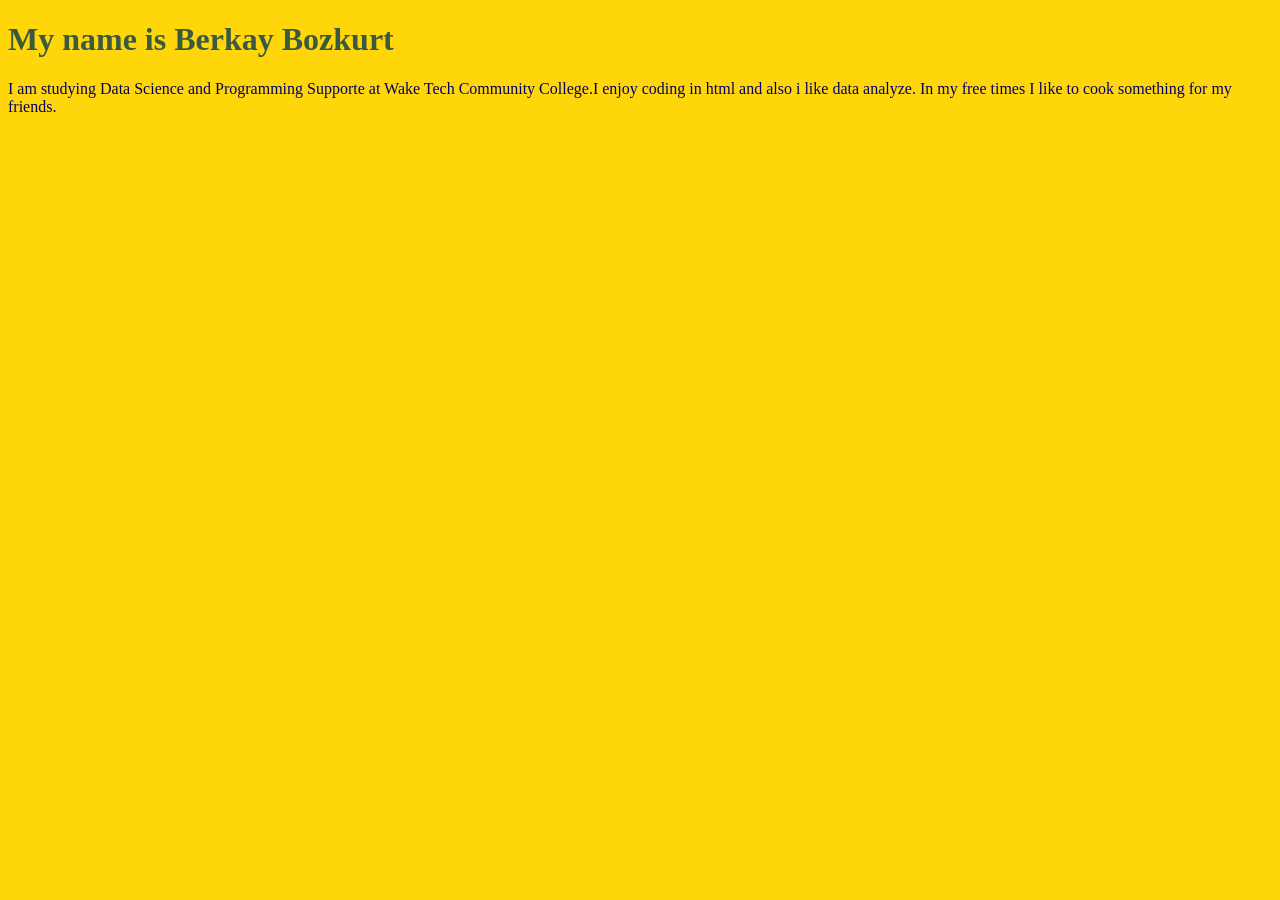
<file: index.html>
<!DOCTYPE html>
<html>
<head>
<title>My Personal Introduction</title>
<style>
body{
background-color:#FFD60A
}
h1{
color:#3A5A40
}
p{
color:#03045E
}
</style>
</head>
<body>
<h1>My name is Berkay Bozkurt</h1>
<p>I am studying Data Science and Programming Supporte at Wake Tech Community College.I enjoy coding in html and also i like data analyze. In my free times I like to cook something for my friends.</p>

<!body>
</html>
</file>
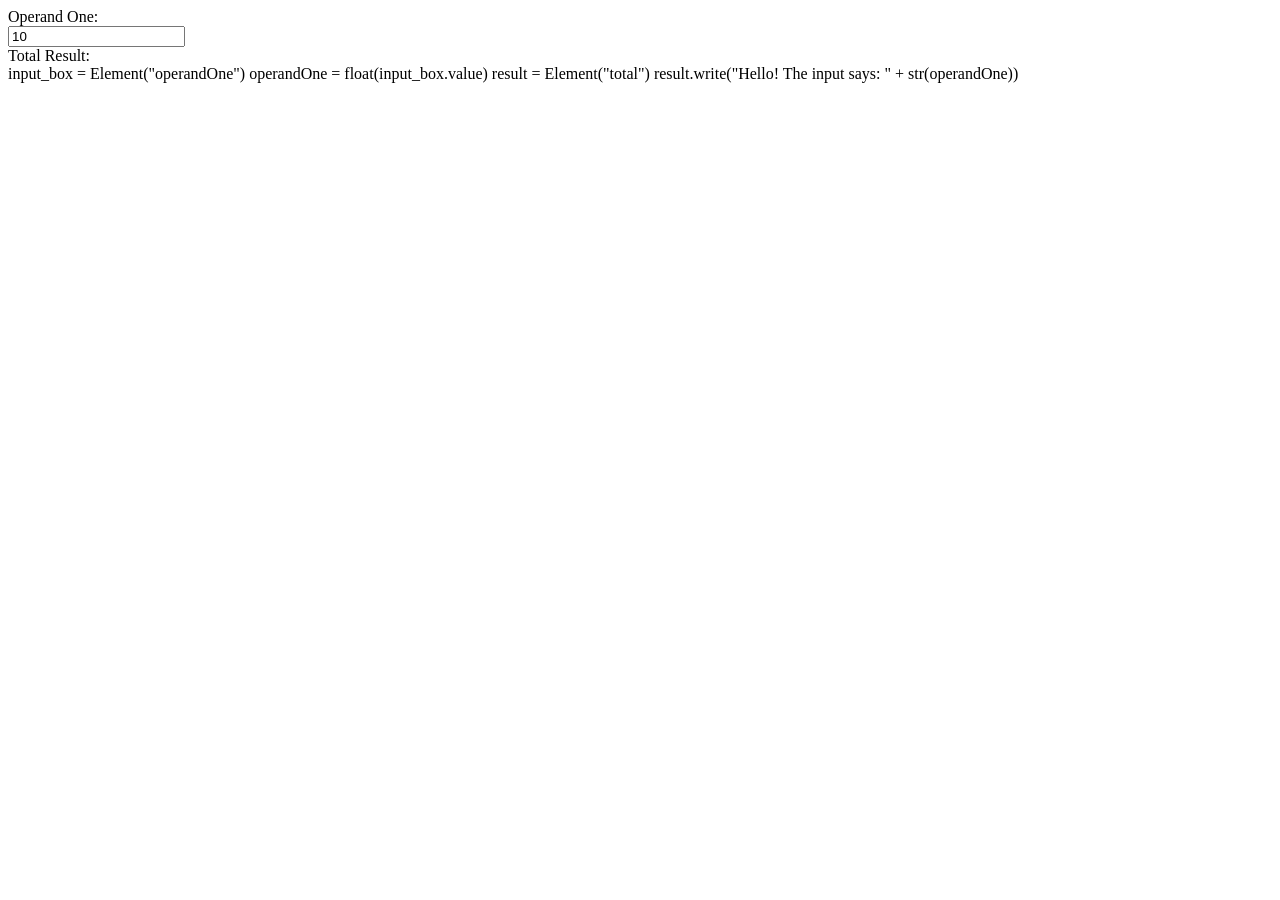
<file: lastname_pythonHelloInput.html>
<!DOCTYPE html>
<html lang="en">
<head>
    <link rel="stylesheet" href="https://pyscript.net/latest/pyscript.css"/>
    <script defer src="https://pyscript.net/latest/pyscript.js"></script>
    <style>
        label {
            display: block;
        }
    </style>
</head>
<body>
    <form>
        <label for="operandOne">Operand One:</label>
        <input name="operandOne" id="operandOne" value="10" type="text">
        <label for="totalResult">Total Result:</label>
        <div name="total" id="total"></div>
    </form>
    <py-script>
        input_box = Element("operandOne")
        operandOne = float(input_box.value)
        result = Element("total")
        result.write("Hello! The input says: " + str(operandOne))
    </py-script>
</body>
</html>
</file>
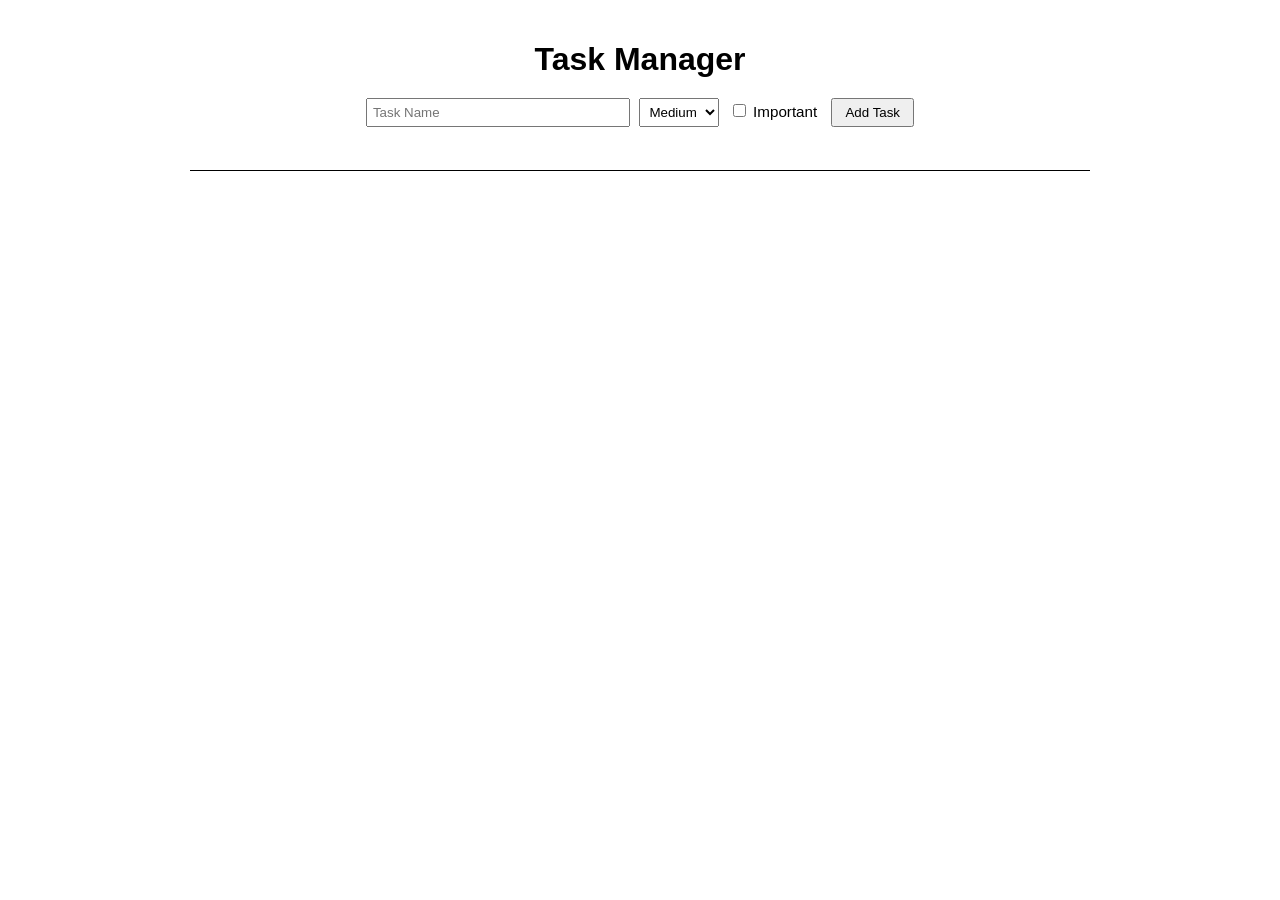
<file: Task Manager/taskmanager.html>
<!DOCTYPE html>
<html>
<head>
  <title>Task Manager</title>
  <link rel="stylesheet" href="style.css">
</head>
<body>

  <h1>Task Manager</h1>

  <form id="taskForm">
    <input type="text" id="taskName" placeholder="Task Name">
    <select id="taskPriority">
      <option value="High">High</option>
      <option value="Medium" selected>Medium</option>
      <option value="Low">Low</option>
    </select>

    <label>
      <input type="checkbox" id="taskImportant">
      Important
    </label>

    <button type="submit">Add Task</button>
  </form>

  <div id="error"></div>

  <div id="taskmanager"></div>

  <script src="script.js"></script>
</body>
</html>
</file>
<file: Task Manager/style.css>
body {
  font-family: Arial, Helvetica, sans-serif;
  margin: 0;
  padding: 20px;
  background-color: #ffffff;
}

h1 {
  text-align: center;
  margin-bottom: 20px;
}

#taskForm {
  text-align: center;
  margin-bottom: 10px;
}

#taskForm input[type="text"] {
  width: 250px;
  padding: 5px;
  margin-right: 5px;
}

#taskForm select {
  padding: 5px;
  margin-right: 5px;
}

#taskForm label {
  margin-right: 10px;
  font-size: 0.95rem;
}

#taskForm button {
  padding: 5px 12px;
  cursor: pointer;
}

#error {
  text-align: center;
  color: red;
  min-height: 18px;
  font-size: 0.9rem;
  margin-top: 5px;
}

#taskmanager {
  width: 100%;
  max-width: 900px;
  margin: 0 auto;
  margin-top: 15px;
  border-top: 1px solid #000;
}

.task-row {
  display: flex;
  align-items: center;
  justify-content: space-between;
  padding: 8px 10px;
  border-bottom: 1px solid #000;
  background-color: #ffffff;
  color: #000000;
}

.task-name {
  flex: 2;
  padding-right: 10px;
  word-break: break-word;
  font-size: 1rem;
}

.task-priority {
  flex: 1;
  font-size: 0.95rem;
}

.task-date {
  flex: 0 0 90px;
  text-align: right;
  font-size: 0.9rem;
  margin-right: 8px;
}

.task-actions {
  flex: 0 0 130px;
  display: flex;
  align-items: center;
  justify-content: flex-end;
  gap: 5px;
  font-size: 0.9rem;
}

.task-actions button {
  padding: 3px 8px;
  cursor: pointer;
}
</file>
